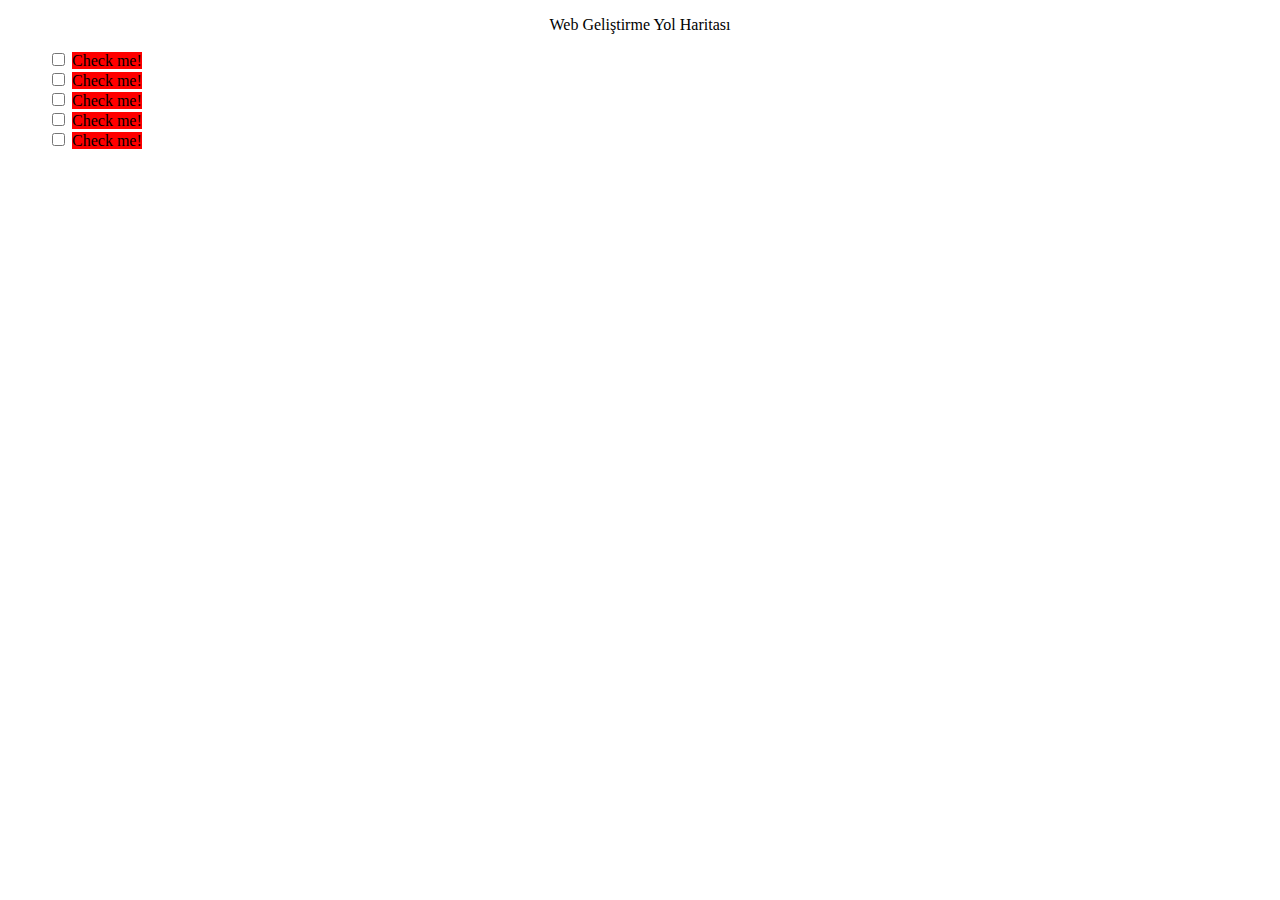
<file: 1-CSS-Tipleri/Temel-Duzeyde-App/Index.html>
<!doctype html>
<html lang="en">
<head>
    <meta charset="UTF-8">
    <meta name="viewport"
          content="width=device-width, user-scalable=no, initial-scale=1.0, maximum-scale=1.0, minimum-scale=1.0">
    <meta http-equiv="X-UA-Compatible" content="ie=edge">
  <link rel="stylesheet" href="style.css">
    <title>Document</title>
</head>
<body>
<p style="text-align: center; font-size: 16px">Web Geliştirme Yol Haritası</p>
<ul style="list-style-type: none">
  <li><input type="checkbox" id="demoCheckbox" name="checkbox" value="1">
    <label for="demoCheckbox"> Check me!</label>
  </li>
  <li><input type="checkbox" id="demoCheckbox2" name="checkbox" value="1">
    <label for="demoCheckbox2"> Check me!</label>
  </li>
  <li><input type="checkbox" id="demoCheckbox3" name="checkbox" value="1">
    <label for="demoCheckbox3"> Check me!</label>
  </li>
  <li><input type="checkbox" id="demoCheckbox4" name="checkbox" value="1">
    <label for="demoCheckbox4"> Check me!</label>
  </li>
  <li><input type="checkbox" id="demoCheckbox5" name="checkbox" value="1">
    <label for="demoCheckbox5"> Check me!</label>
  </li>
</ul>
</body>
</html>
</file>
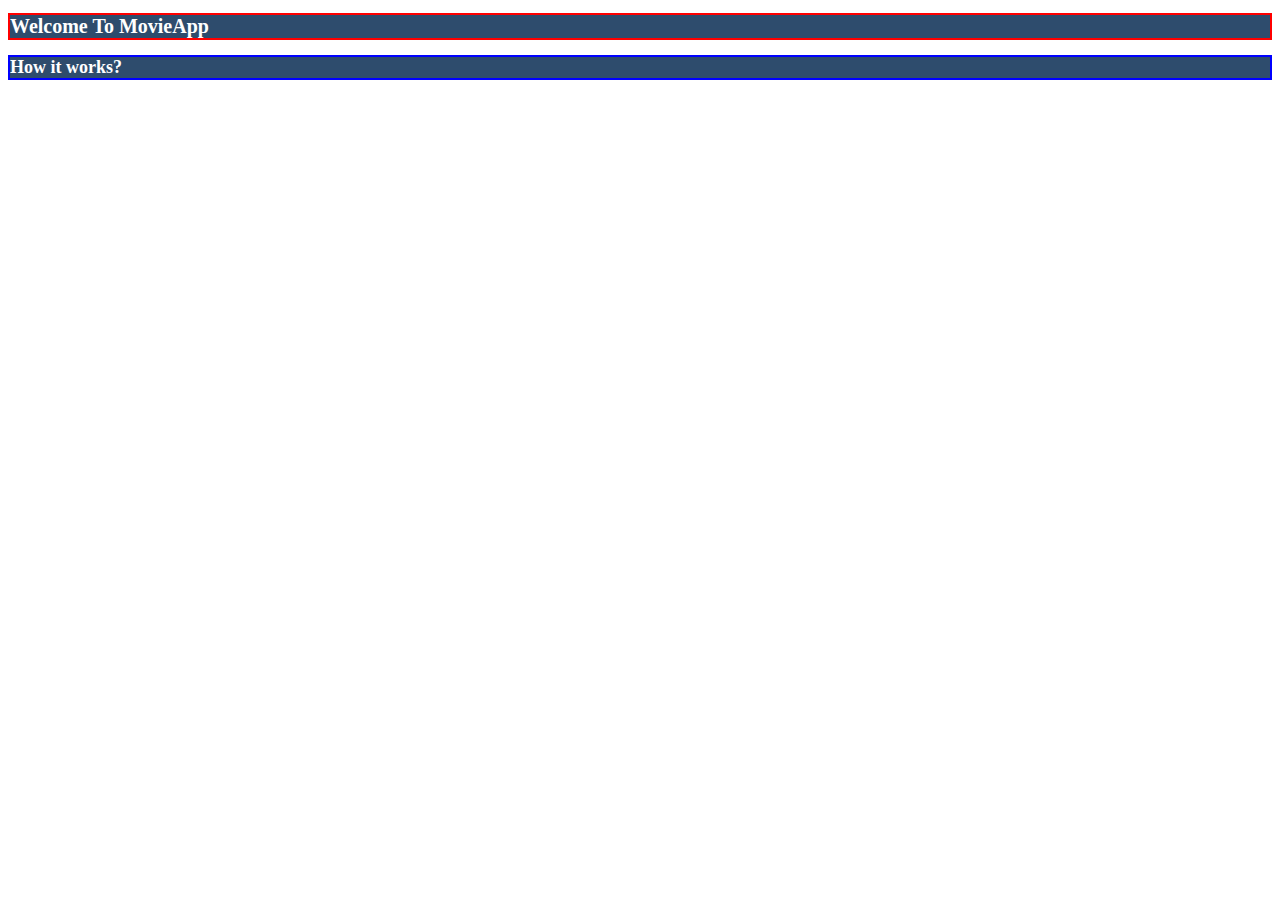
<file: 2-ID&Class-Selectors/id-class-selectors.html>
<!DOCTYPE html>
<html lang="tr">
<head>
    <meta charset="UTF-8">
    <meta http-equiv="X-UA-Compatible" content="IE=edge">
    <meta name="viewport" content="width=device-width, initial-scale=1.0">
    <title>Document</title>
    <style>
        section { background-color: #2E4C6D; }

        .f20 { font-size: 20px; }
        .f18 { font-size: 18px; }

        #page-title { border: 2px solid red; }

        #page-subtitle { border: 2px solid blue; }

        .text-white { color: #fff; }
    </style>
</head>
<body>
    
    <main>
        <section>
            <h1 id="page-title" class="text-white f20">Welcome To MovieApp</h1>
        </section>
        <section>
            <h2 id="page-subtitle" class="text-white f18">How it works?</h2>
        </section>
    </main>

</body>
</html>
</file>
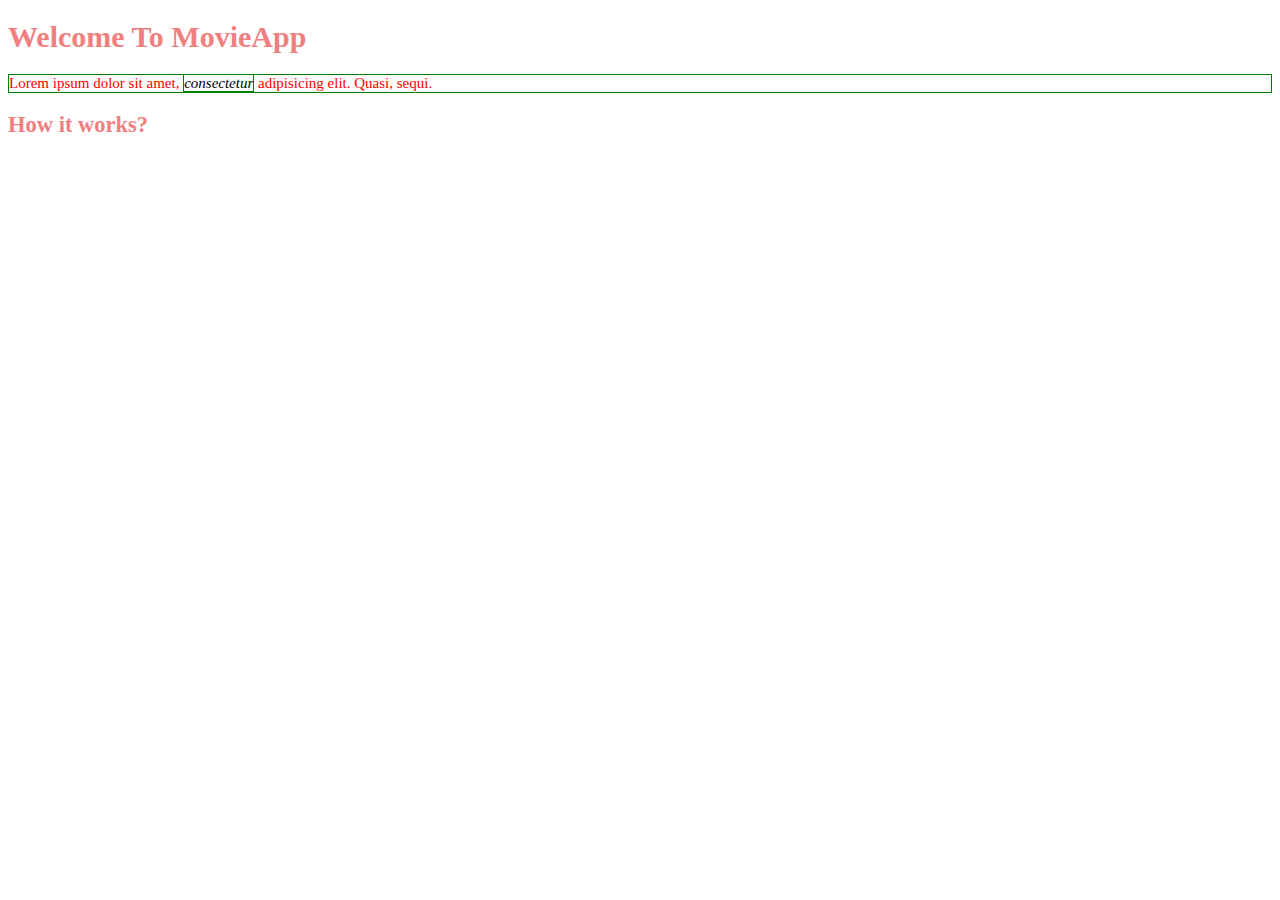
<file: 4-Css-Inheritance/kalitim.html>
<!DOCTYPE html>
<html lang="tr">
<head>
    <meta charset="UTF-8">
    <meta http-equiv="X-UA-Compatible" content="IE=edge">
    <meta name="viewport" content="width=device-width, initial-scale=1.0">
    <title>Document</title>
    <style>
        body {font-size: 15px;color: lightcoral;}
        p { color: red; }
        p {border:1px solid green;}
        em {border:inherit;}
        em {color:initial;}
   
    </style>
</head>
<body>
    
    <main>
        <section>
            <h1 id="page-title" class="text-yellow">Welcome To MovieApp</h1>
            <p>
                Lorem ipsum dolor sit amet, <em>consectetur</em> adipisicing elit. Quasi, sequi.
            </p>
        </section>
        <section>
            <h2 id="page-subtitle" class="text-white">How it works?</h2>
        </section>
    </main>

</body>
</html>
</file>
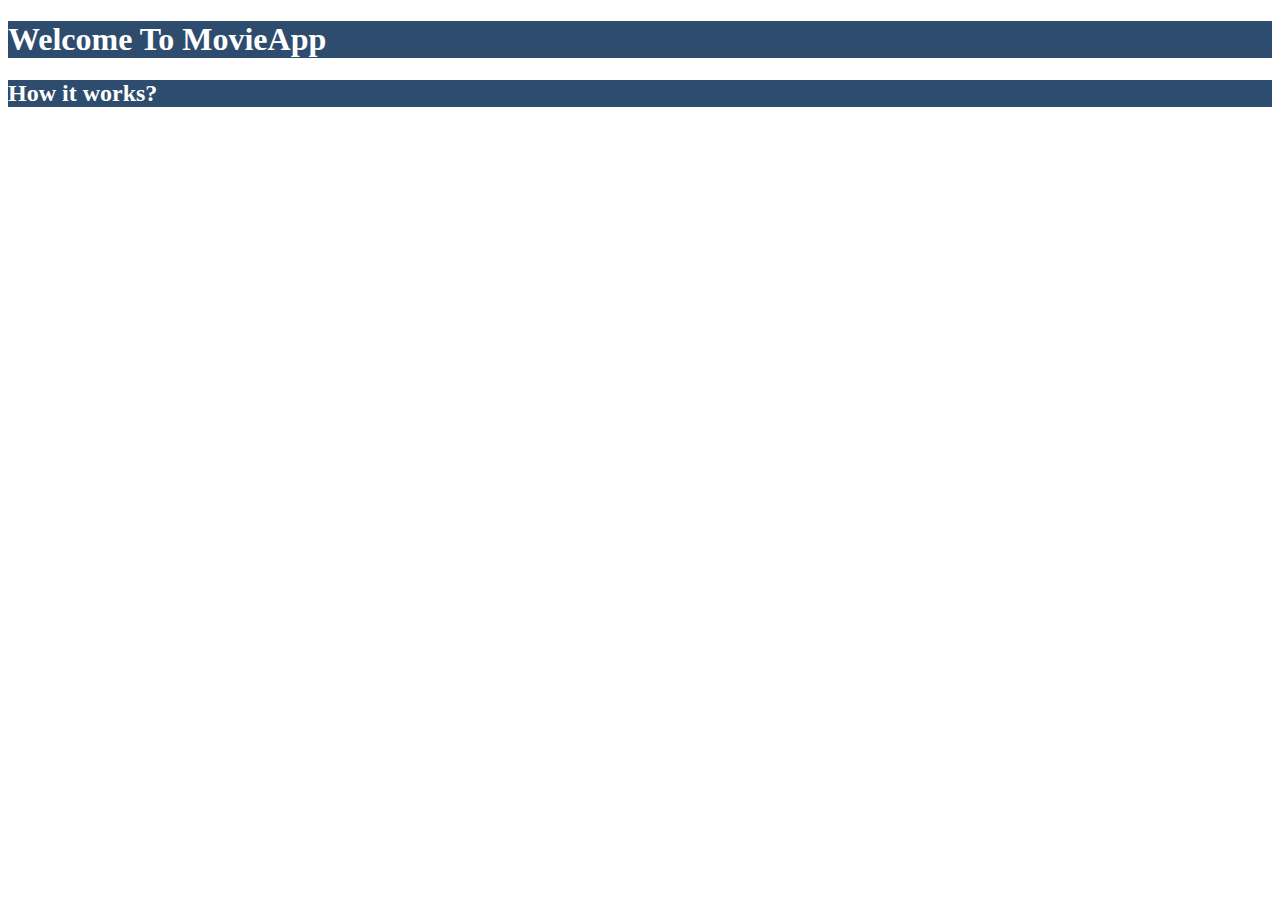
<file: 1-CSS-Tipleri/1_1-Inline-CSS/inline-css.html>
<!DOCTYPE html>
<html lang="tr">
<head>
    <meta charset="UTF-8">
    <meta http-equiv="X-UA-Compatible" content="IE=edge">
    <meta name="viewport" content="width=device-width, initial-scale=1.0">
    <title>Document</title>
</head>
<body>
    
    <!-- inline css -->

    <main>
        <section style="background-color: #2E4C6D; color: #fff;">
            <h1>Welcome To MovieApp</h1>
        </section>
        <section style="background-color: #2E4C6D; color: #fff;">
            <h2>How it works?</h2>
        </section>
    </main>


</body>
</html>
</file>
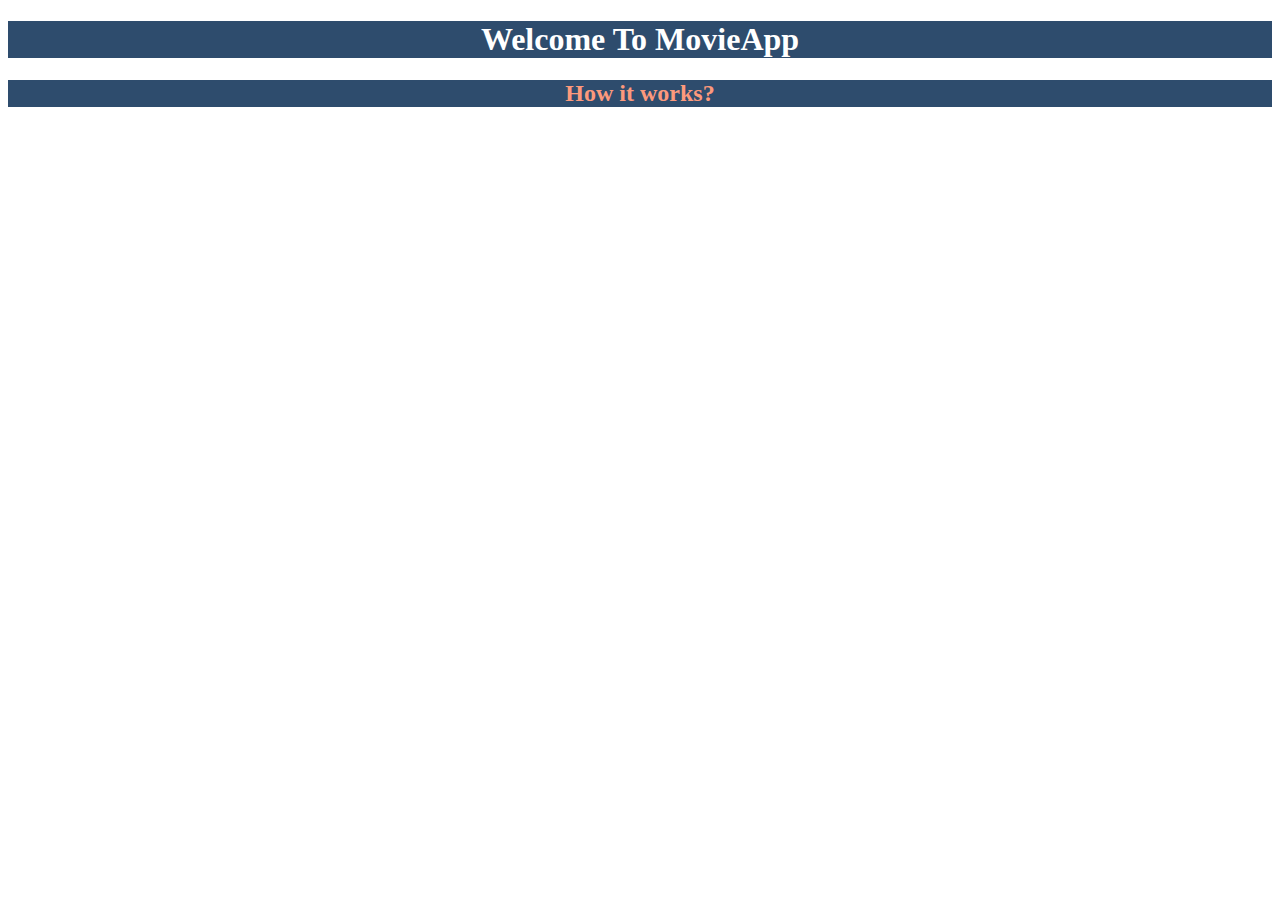
<file: 1-CSS-Tipleri/1_2-Internal-CSS/internal-css.html>
<!DOCTYPE html>
<html lang="tr">
<head>
    <meta charset="UTF-8">
    <meta http-equiv="X-UA-Compatible" content="IE=edge">
    <meta name="viewport" content="width=device-width, initial-scale=1.0">
    <title>Document</title>
    <style>
        section {
            background-color: #2E4C6D;
            text-align: center;
        }

        h1 {
            color: #fff;
        }

        h2 {
            color: #FC997C
        }
    </style>
</head>
<body>
    
    <!-- internal css -->

    <main>
        <section>
            <h1>Welcome To MovieApp</h1>
        </section>
        <section>
            <h2>How it works?</h2>
        </section>
    </main>


</body>
</html>
</file>
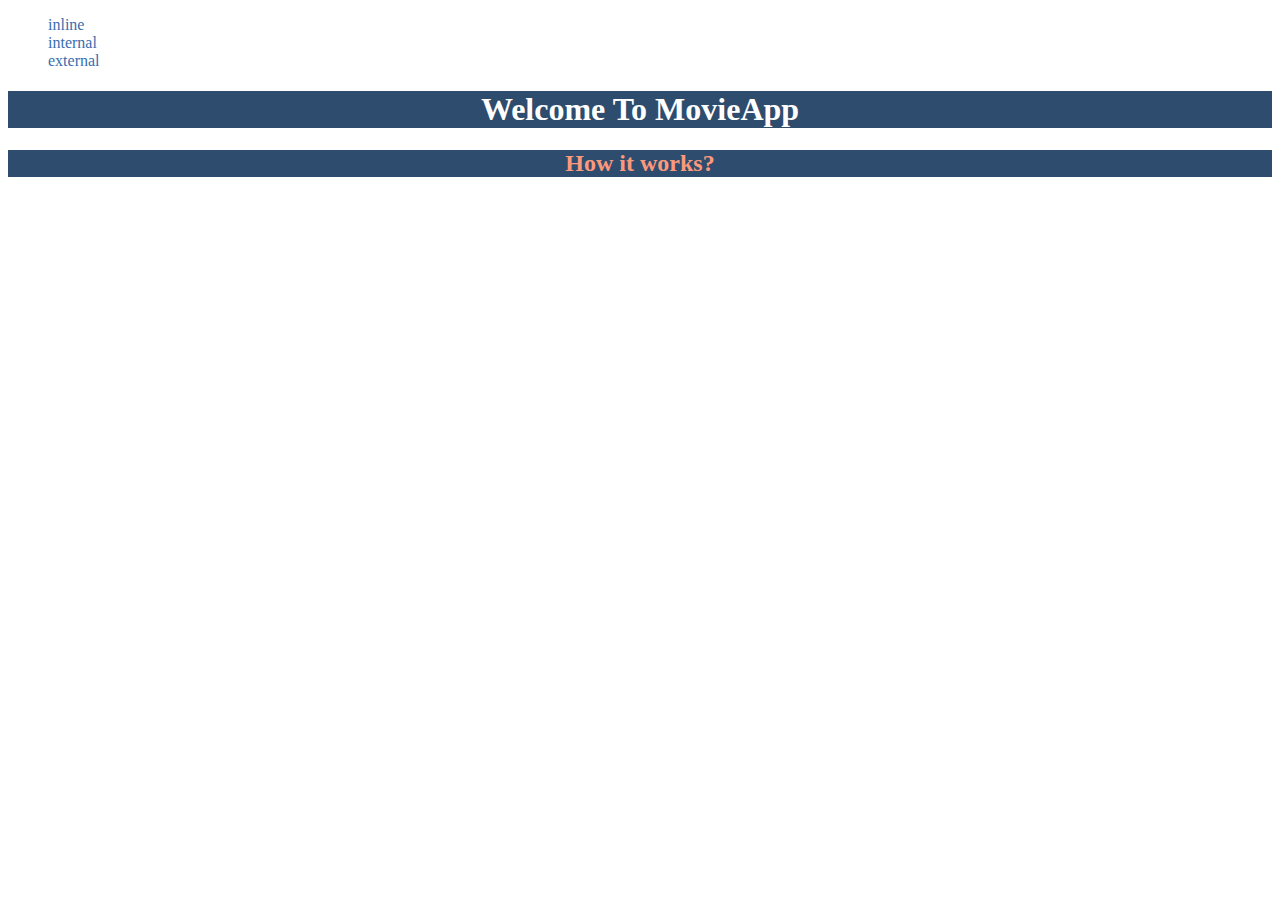
<file: 1-CSS-Tipleri/1_3-External-CSS/external-css.html>
<!DOCTYPE html>
<html lang="tr">
<head>
    <meta charset="UTF-8">
    <meta http-equiv="X-UA-Compatible" content="IE=edge">
    <meta name="viewport" content="width=device-width, initial-scale=1.0">
    <title>Document</title>
    <link rel="stylesheet" href="style.css">
</head>
<body>
    
    <!-- external css -->

    <header>
        <nav>
            <ul>
                <li>
                    <a href="inline-css.html">inline</a>
                </li>
                <li>
                    <a href="internal-css.html">internal</a>
                </li>
                <li>
                    <a href="external-css.html">external</a>
                </li>
            </ul>
        </nav>
    </header>

    <main>
        <section>
            <h1>Welcome To MovieApp</h1>
        </section>
        <section>
            <h2>How it works?</h2>
        </section>
    </main>


</body>
</html>
</file>
<file: 1-CSS-Tipleri/Temel-Duzeyde-App/style.css>
label {
    background-color: red;
}
input[type="checkbox"]:checked + label {
    background-color: yellow;
}
</file>
<file: 1-CSS-Tipleri/1_3-External-CSS/style.css>
section {
    background-color: #2E4C6D;
    text-align: center;
}
h1 {
    color: #ffffff;
}
h2 {
    color: #FC997C;
}

ul {
    list-style-type: none;
}

a {
    text-decoration: none;
    color: #396EB0
}
</file>
